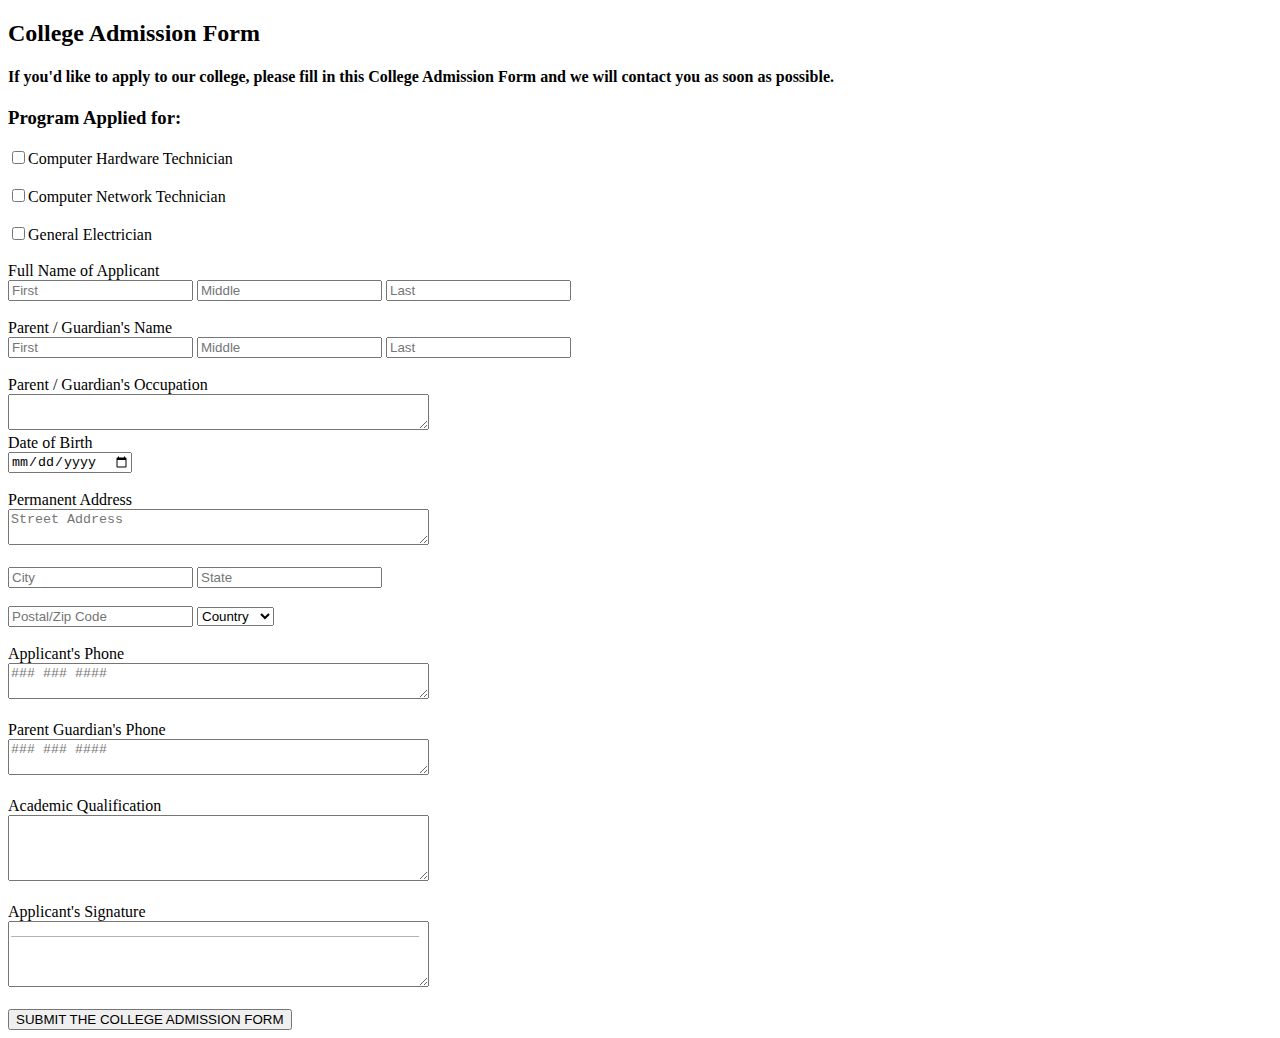
<file: index.html>
<!DOCTYPE html>
<html lang="en">
<head>
    <meta charset="UTF-8">
    <meta http-equiv="X-UA-Compatible" content="IE=edge">
    <meta name="viewport" content="width=device-width, initial-scale=1.0">
    <link rel="icon" href="https://upload.wikimedia.org/wikipedia/commons/thumb/b/b8/2021_Facebook_icon.svg/2048px-2021_Facebook_icon.svg.png">
    <title>Forms</title>
</head>
<body>
    <!-- <h1 style="text-align:center;">WELCOME TO HTML CLASS</h1> -->

    <!-- <ul>
        <li>Name</li>
        <li>Name</li>
        <li>Name</li>
    </ul>

    <ol>
        <li>Name</li>
        <li>Name</li>
        <li>Name</li>
    </ol> -->

    <form>
        <!-- <label for="">Enter First Name</label>
        <br>
        <br>
        <input type="text"> -->

        
        <h2>College Admission Form</h2>

        <h4>If you'd like to apply to our college, please fill in this College Admission Form and we will contact you as soon as possible.</h4>

        <h3>Program Applied for:</h3>

        <input type="checkbox">Computer Hardware Technician</span>
        <br><br>

        <input type="checkbox">Computer Network Technician</span>
        <br><br>

        <input type="checkbox">General Electrician</span>
        <br><br>

        <label for="">Full Name of Applicant</label>
        <br>
        <input type="text" placeholder="First">

        <input type="text" placeholder="Middle">

        <input type="text" placeholder="Last">
        <br> <br>
        <label for="">Parent / Guardian's Name</label>
        <br>
        <input type="text" placeholder="First">

        <input type="text" placeholder="Middle">

        <input type="text" placeholder="Last">
        <br> <br>

        <label for="">Parent / Guardian's Occupation</label>
        <br>
        <textarea name="" id="" cols="50" rows="2"></textarea>
        

        <br>
        <label for="">Date of Birth</label> <br>
        <input type="date"
         placeholder="" >
            <br><br>

         <label for="">Permanent Address</label>
        <br>
        <textarea name="" id="" 
        placeholder="Street Address"
        cols="50" rows="2"></textarea>
            <br><br>
            <input type="text" placeholder="City">

            <input type="text" placeholder="State">
            <br> <br>

            <input type="text" placeholder="Postal/Zip Code">

            <!-- <label for="">Country</label> -->
        <select>
            <option value="">Country</option>
            <option value="">Nigeria</option>
            <option value="">Germany</option>

            <option value="">Ghana</option>
        </select> <br><br>

        <label for="">Applicant's Phone</label>
        <br>
        <textarea name="" id="" 
        placeholder="### ### ####"
        cols="50" rows="2"></textarea>
            <br><br>

            <label for="">Parent Guardian's Phone</label>
        <br>
        <textarea name="" id="" 
        placeholder="### ### ####"
        cols="50" rows="2"></textarea>
            <br><br>

            <label for="">Academic Qualification</label>
        <br>
        <textarea name="" id="" 
        placeholder=""
        cols="50" rows="4"></textarea>
            <br><br>

            <label for="">Applicant's Signature</label>
        <br>
        <textarea name="" id="" 
        placeholder="___________________________________________________"
        cols="50" rows="4"></textarea>
            <br><br>

            <button type="submit">SUBMIT THE COLLEGE ADMISSION FORM</button>

         
        
    </form>
</body>
</html>
</file>
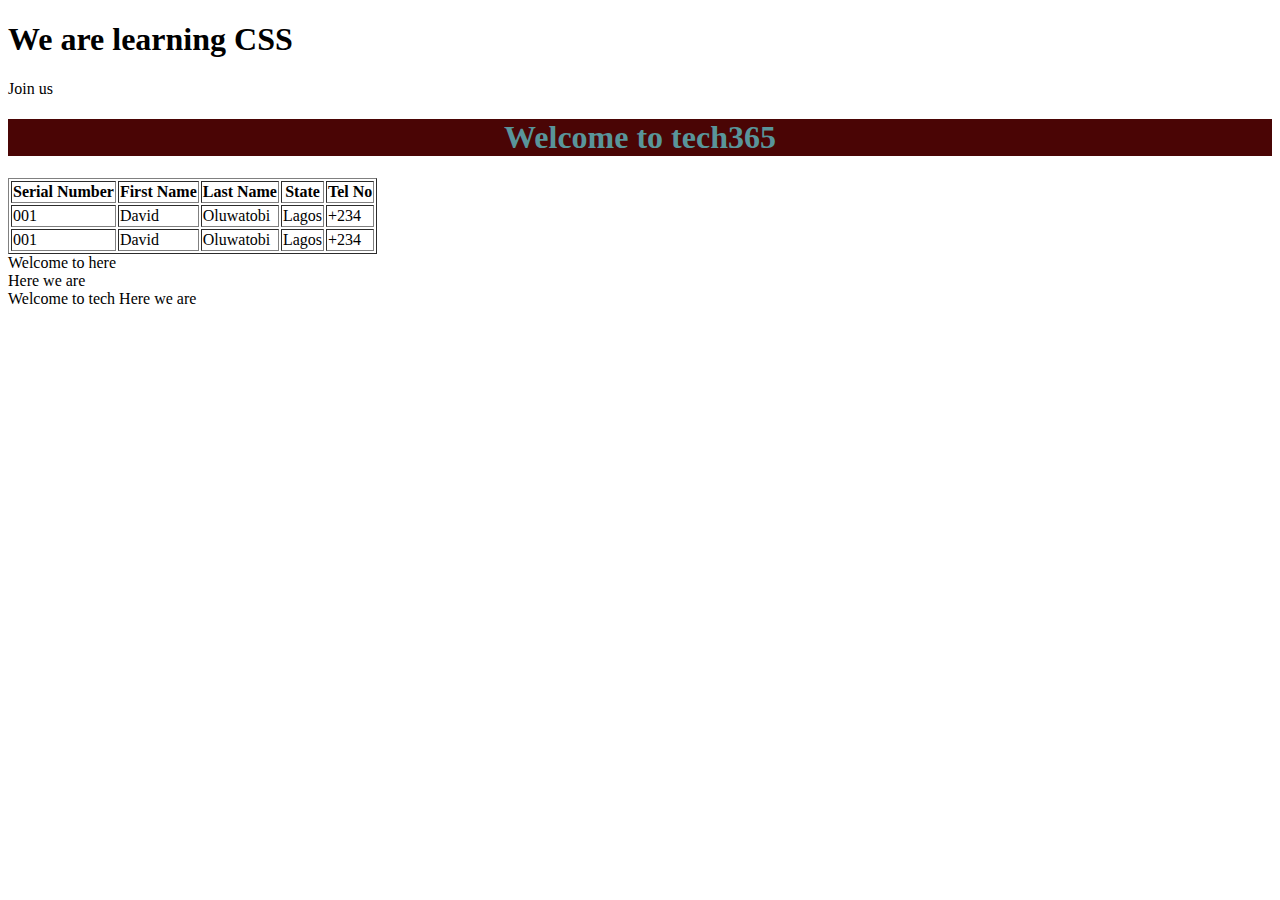
<file: table.html>
<!DOCTYPE html>
<html lang="en">
<head>
    <meta charset="UTF-8">
    <meta http-equiv="X-UA-Compatible" content="IE=edge">
    <meta name="viewport" content="width=device-width, initial-scale=1.0">
    <title>Tables</title>
</head>
<body>


    <div id="david">
        <h1>We are learning CSS</h1>
        <p>Join us</p>
    </div>

<h1 style="background-color: rgb(74, 5, 5); color: rgb(89, 149, 154); text-align: center;">Welcome to tech365</h1>


    <table border="1">
        <tr>
            <th>Serial Number</th>
            <th>First Name</th>
            <th>Last Name</th>
            <th>State</th>
            <th>Tel No</th>
        </tr>

        <tr>
            <td>001</td>
            <td>David</td>
            <td>Oluwatobi</td>
            <td>Lagos</td>
            <td>+234</td>
        </tr>
        <tr>
            <td>001</td>
            <td>David</td>
            <td>Oluwatobi</td>
            <td>Lagos</td>
            <td>+234</td>
        </tr>
        

    </table>
</body>
</html>

<!-- COMMON SELECTORS -->
<div>Welcome to here</div>
<footer>Here we are</footer>
<header></header>
<nav></nav>
<main></main>

<!-- <span></span> span keeps elememts side by side -->
<div>
<span>Welcome to tech</span>
<span>Here we are</span>
</div>
</file>
